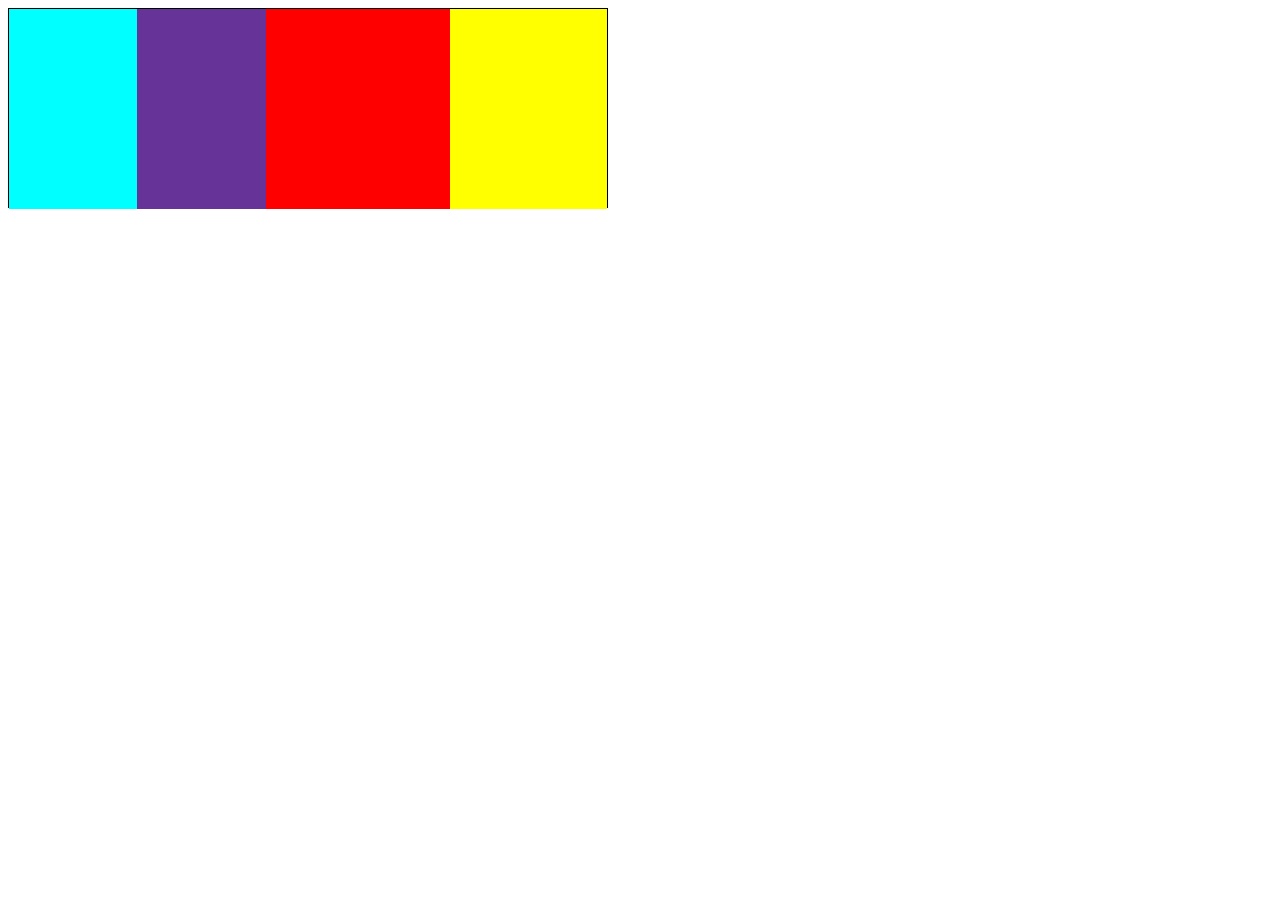
<file: Clear/index.html>
<!DOCTYPE html>
<html lang="en">
<head>
    <meta charset="UTF-8" />
    <meta http-equiv="X-UA-Compatible" content="IE=edge" />
    <meta name="viewport" content="width=device-width, initial-scale=1.0" />
    <title>Flexibility, growth, and contraction ratio</title>
    <link rel="stylesheet" href="style.css">
</head>


<body>
<div class="container">
    <div class="first-box"></div>
    <div class="second-box"></div>
    <div class="third-box"></div>
    <div class="fourth-box"></div>
</div>
</body>
</html>
</file>
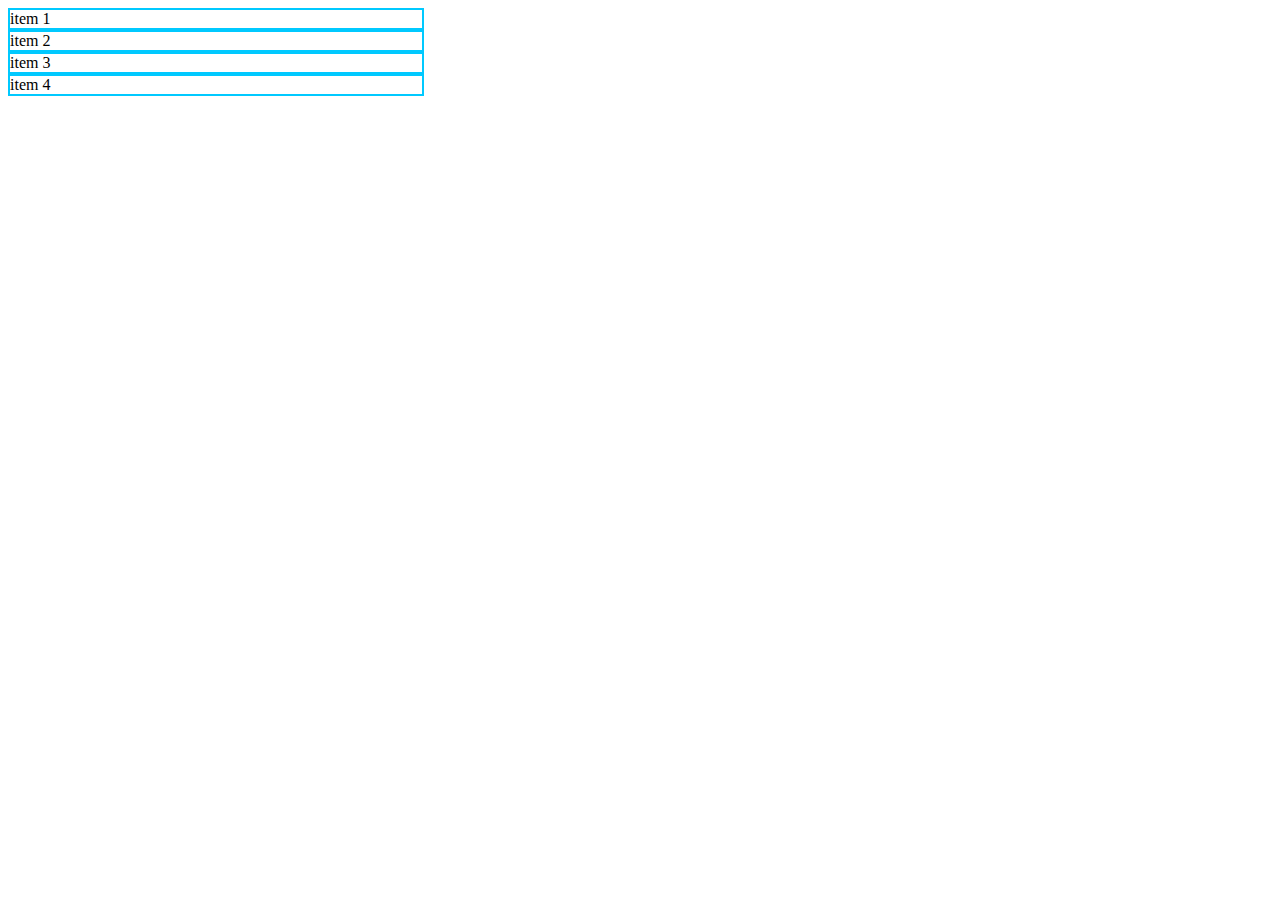
<file: Flexbox/index.html>
<!DOCTYPE html>
<html lang="en">
<head>
    <meta charset="UTF-8">
    <title>Flexbox</title>
    <link rel="stylesheet" href="style.css">
</head>
<body>
  <div class="flex-container">
    <div class="flex-item">item 1</div>
    <div class="flex-item">item 2</div>
    <div class="flex-item">item 3</div>
      <div class="flex-item">item 4</div>
  </div>
</body>
</html>
</file>
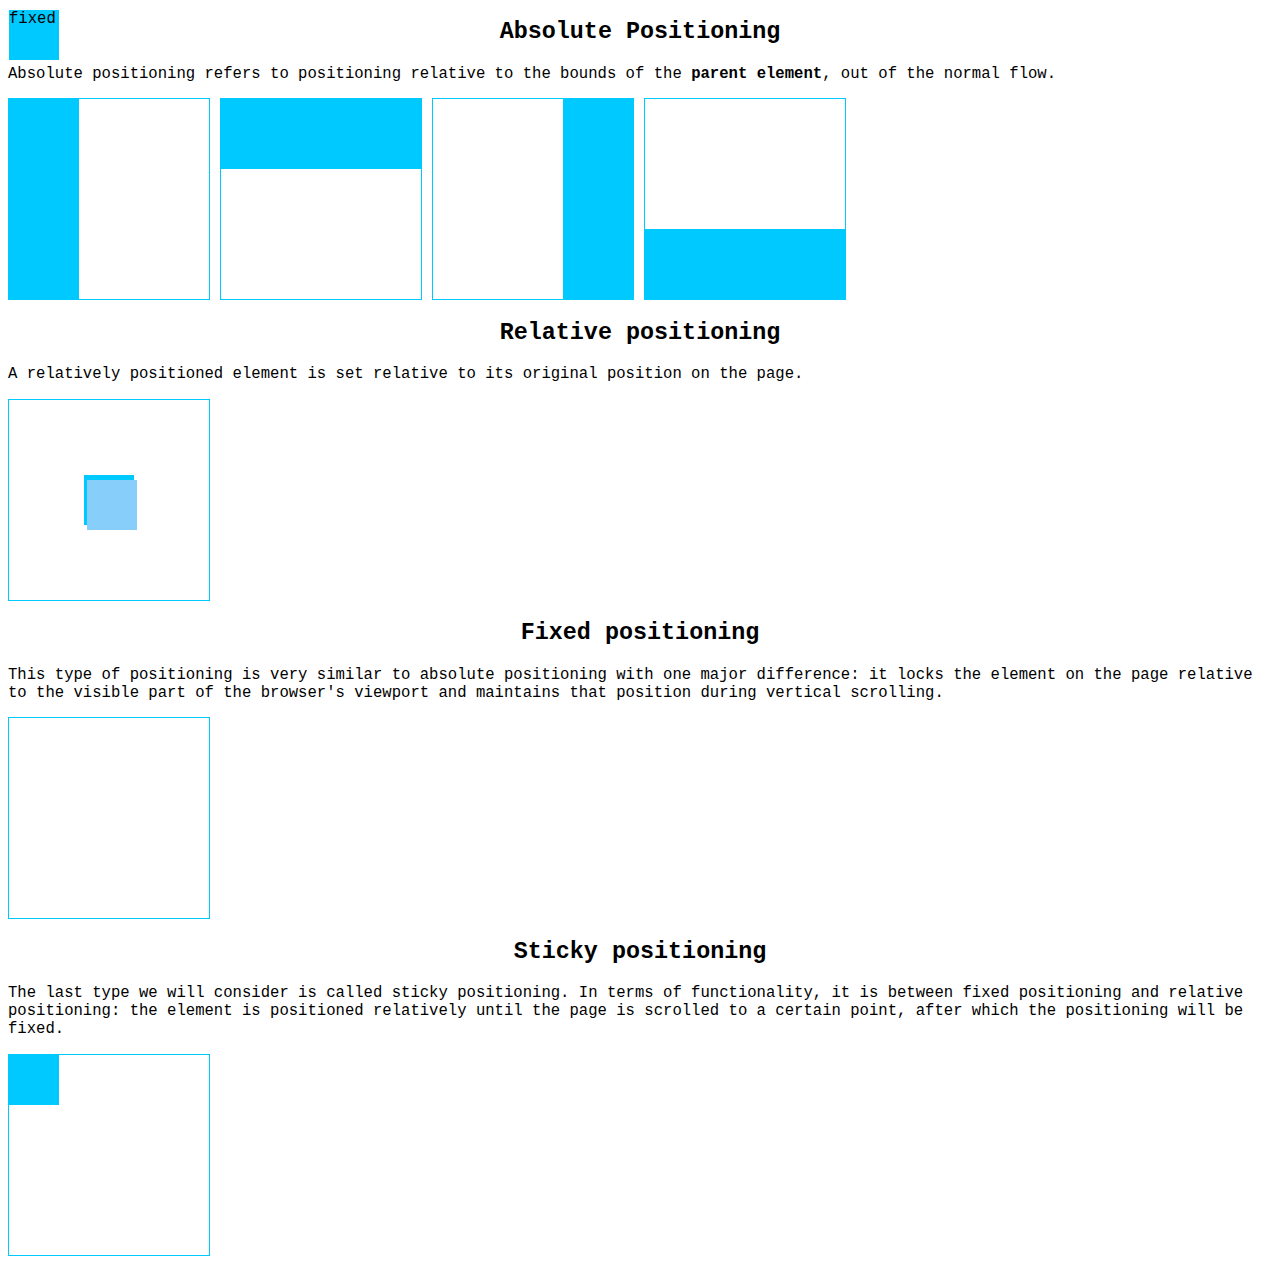
<file: Position/index.html>
<!DOCTYPE html>
<html lang="en">
<head>
    <meta charset="UTF-8">
    <title>Positioning</title>
    <link rel="stylesheet" href="style.css">
</head>
<body>
  <h2>Absolute Positioning</h2>
  <p>Absolute positioning refers to positioning relative to the bounds of the <b>parent element</b>, out of the normal flow.</p>
  <div class="float">
      <div class="generalparent">
          <div class="absolute"></div>
      </div>
      <div class="generalparent">
              <div class="absolute1"></div>
      </div>
      <div class="generalparent">
          <div class="absolute2"></div>
      </div>
      <div class="generalparent">
          <div class="absolute3"></div>
      </div>
  </div>
  <h2>Relative positioning</h2>
  <p>A relatively positioned element is set relative to its original position on the page.</p>
  <div class="generalparent">
      <div class="relative"></div>
      <div class="relative1"></div>
  </div>
  <h2>Fixed positioning</h2>
  <p>This type of positioning is very similar to absolute positioning with one major difference: it locks the element on the page relative to the visible part of the browser's viewport and maintains that position during vertical scrolling. </p>
  <div class="generalparent">
      <div class="fixed">fixed</div>
  </div>
  <h2>Sticky positioning</h2>
  <p>The last type we will consider is called sticky positioning. In terms of functionality, it is between fixed positioning and relative positioning: the element is positioned relatively until the page is scrolled to a certain point, after which the positioning will be fixed.</p>
  <div class="generalparent">
      <div class="sticky"></div>
  </div>
</body>
</html>
</file>
<file: Clear/style.css>
* {
    box-sizing: border-box;
}

.container {
    width: 600px;
    height: 200px;
    border: 1px solid black;
    display: flex;
}

.first-box {
    width: 100px;
    height: 200px;
    background-color: aqua;
    flex-grow: 1;
}

.second-box {
    width: 100px;
    height: 200px;
    background-color: rebeccapurple;
    flex-grow: 1;
}

.third-box {
    width: 100px;
    height: 200px;
    background-color: red;
    flex-grow: 3;
}

.fourth-box {
    width: 100px;
    height: 200px;
    background-color: yellow;
    flex-grow: 2;
}
</file>
<file: Flexbox/style.css>
.flex-container{
    display: flex;
    flex-direction: column;
    width: 416px;
    height: 32px;
}
.flex-item{
    border: #00C9FF 2px solid;
}
</file>
<file: Position/style.css>
body{
    font-family: monospace;
    font-size: larger;
}
h2{
    text-align: center;
}
.float{
    display: flex;
}
.generalparent{
    margin-right: 10px;
    position: relative;
    width: 200px;
    height: 200px;
    border: 1px solid #00C9FF;
}
.absolute{
    position: absolute;
    width: 35%;
    top: 0;
    bottom: 0;
    background-color: #00C9FF;
}
.absolute1{
    position: absolute;
    height: 35%;
    right: 0;
    left: 0;
    background-color: #00C9FF;
}
.absolute2{
    position: absolute;
    width: 35%;
    right: 0;
    top: 0;
    bottom: 0;
    background-color: #00C9FF;
}
.absolute3{
    position: absolute;
    height: 35%;
    right: 0;
    left: 0;
    bottom: 0;
    background-color: #00C9FF;
}
.relative{
    position: relative;
    left: 75px;
    top: 75px;
    height: 50px;
    width: 50px;
    background-color: #00C9FF;
}
.relative1{
    position: relative;
    left: 78px;
    top: 30px;
    height: 50px;
    width: 50px;
    background-color: lightskyblue;
}
.fixed{
    position: fixed;
    height: 50px;
    width: 50px;
    background-color: #00C9FF;
    top: 10px;
}
.sticky{
    position: sticky;
    height: 50px;
    width: 50px;
    background-color: #00C9FF;
}
</file>
